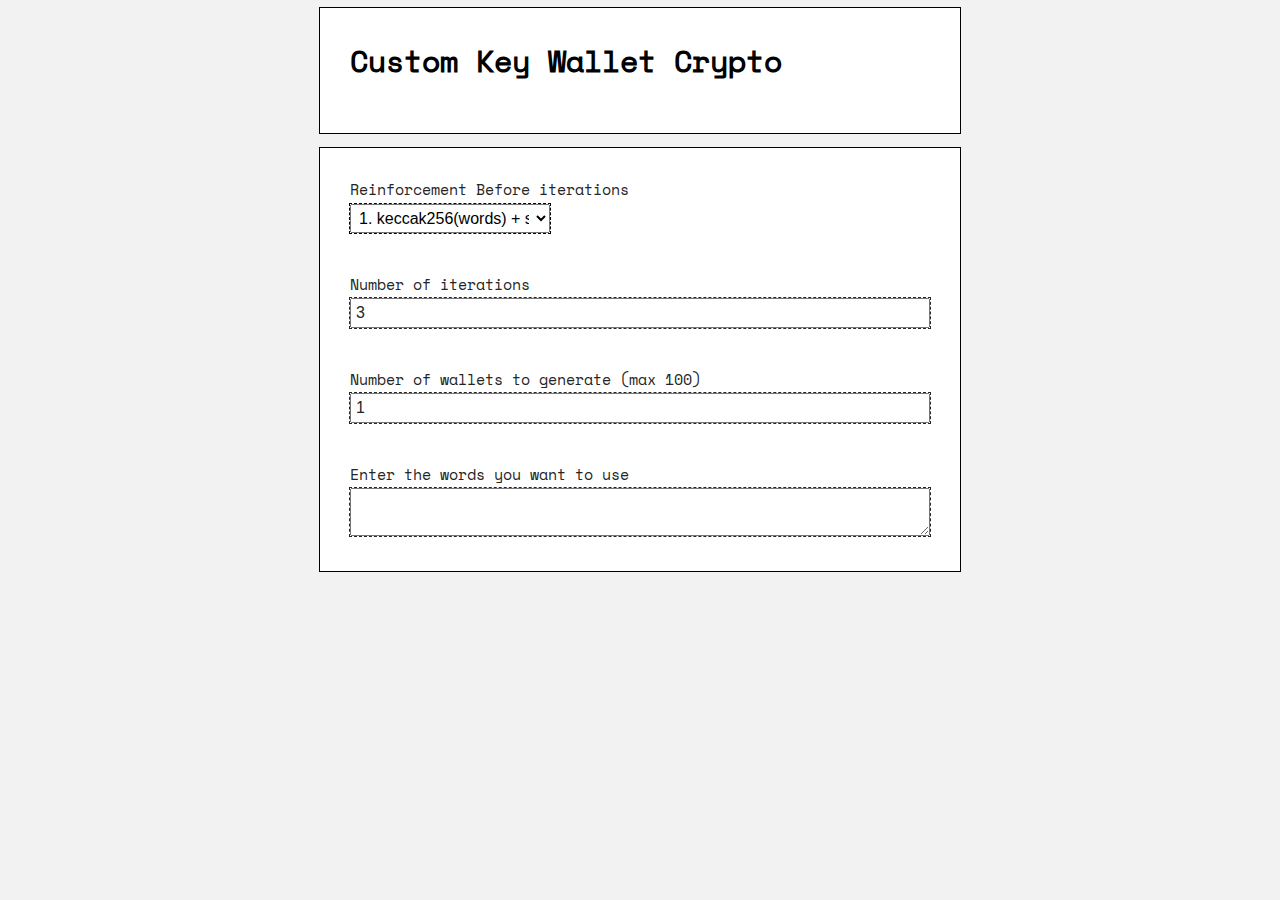
<file: index.html>
<!DOCTYPE html>
<html lang="en">
  <head>
    <meta charset="UTF-8" />
    <meta name="viewport" content="width=device-width, initial-scale=1.0" />
    <meta name="author" content="damartripamungkas" />
    <meta
      name="description"
      content="A cryptocurrency wallet with customized private keys generated from words"
    />
    <title>Custom Key Wallet Crypto</title>
    <link rel="apple-touch-icon" sizes="180x180" href="./public/favicon/apple-touch-icon.png" />
    <link rel="icon" type="image/png" sizes="32x32" href="./public/favicon/favicon-32x32.png" />
    <link rel="icon" type="image/png" sizes="16x16" href="./public/favicon/favicon-16x16.png" />
    <link rel="manifest" href="./public/favicon/site.webmanifest" />
    <link rel="stylesheet" href="./public/css/style.css" />
  </head>
  <body>
    <div class="container">
      <div class="card">
        <h1 class="mt-0">Custom Key Wallet Crypto</h1>
      </div>

      <div class="card">
        <p class="mb-0-5">Reinforcement Before iterations</p>
        <select id="select-1" aria-label="select-1">
          <option value="1" selected>
            1. keccak256(words) + sha512(words.slice(0, words.length / 2))
          </option>
          <option value="2">disable</option>
        </select>

        <p class="pt-10 mb-0-5">Number of iterations</p>
        <input id="input-1" type="number" value="3" aria-label="input-1" />

        <p class="pt-10 mb-0-5">Number of wallets to generate (max 100)</p>
        <input id="input-3" type="number" value="1" max="100" aria-label="input-3" />

        <p class="pt-10 mb-0-5">Enter the words you want to use</p>
        <textarea id="input-2" aria-label="input-2"></textarea>

        <div id="results-container">
          <!-- Results will be dynamically added here -->
        </div>
      </div>
    </div>

    <script type="module">
      import { toUtf8Bytes, keccak256, sha512, Wallet } from "./public/js/ethers.min.js";
      
      const hashWords = (str, iterations, numMethod, salt = "") => {
        let pk = str + salt;
        if (numMethod == "1") {
          pk = keccak256(toUtf8Bytes(pk)) + sha512(toUtf8Bytes(pk.slice(0, pk.length / 2)));
        }

        const pkN = keccak256(toUtf8Bytes(pk));
        pk = pkN;
        for (let index = 1; index < iterations; index++) {
          pk = keccak256(toUtf8Bytes(pk));
        }

        return pk;
      };

      const createWallet = (str, iterations, numMethod, index) => {
        const salt = `-${index}`; // Add index as salt to generate different wallets
        const pk = hashWords(str, iterations, numMethod, salt);
        const { address } = new Wallet(pk);
        return {
          get evm() {
            return { pk, address: address.toLowerCase() };
          },
          get nonEvm() {
            return { pk: pk.slice(2), address: address.toLowerCase() };
          },
        };
      };

      const select1 = document.getElementById("select-1");
      const input1 = document.getElementById("input-1");
      const input2 = document.getElementById("input-2");
      const input3 = document.getElementById("input-3");
      const resultsContainer = document.getElementById("results-container");
      
      const state = {
        numberIterations: parseInt(input1.value),
        select1Value: select1.value,
        numberOfWallets: parseInt(input3.value)
      };

      const createResultElement = (index) => {
        const resultDiv = document.createElement('div');
        resultDiv.className = 'wallet-result pt-10';
        resultDiv.innerHTML = `
          <p class="mb-0-5">Wallet #${index + 1}</p>
          <p class="mb-0-5">Private key with prefix 0x:</p>
          <textarea class="w-full click-able" id="result-1-${index}" aria-label="result-1-${index}" disabled></textarea>
          <p class="mb-0-5 mt-2-5">Private key without prefix 0x:</p>
          <textarea class="w-full click-able" id="result-2-${index}" aria-label="result-2-${index}" disabled></textarea>
          <p class="mb-0-5 mt-2-5">Address:</p>
          <input class="click-able w-full" id="result-3-${index}" aria-label="result-3-${index}" disabled />
        `;
        return resultDiv;
      };

      const hashNow = () => {
        const value = input2.value;
        resultsContainer.innerHTML = ''; // Clear previous results

        if (value.length == 0) {
          return;
        }

        const select1Value = state.select1Value;
        let numberIterations = state.numberIterations;
        if (numberIterations.length == 0 || parseInt(numberIterations) <= 0) {
          numberIterations = 1;
        }

        // Generate multiple wallets
        for (let i = 0; i < state.numberOfWallets; i++) {
          const resultElement = createResultElement(i);
          resultsContainer.appendChild(resultElement);

          const { evm, nonEvm } = createWallet(value, numberIterations, select1Value, i);
          
          document.getElementById(`result-1-${i}`).textContent = evm.pk;
          document.getElementById(`result-2-${i}`).textContent = nonEvm.pk;
          document.getElementById(`result-3-${i}`).value = evm.address;
        }
      };

      select1.onchange = () => {
        state.select1Value = select1.value;
        hashNow();
      };

      input1.oninput = () => {
        if (input1.value.length <= 0) {
          resultsContainer.innerHTML = '';
          return;
        }

        if (input1.value > 1000) input1.value = 1000;
        if (input1.value <= 0) input1.value = 1;
        state.numberIterations = input1.value;
        hashNow();
      };

      input2.oninput = hashNow;

      input3.oninput = () => {
        if (input3.value > 100) input3.value = 100;
        state.numberOfWallets = parseInt(input3.value);
        hashNow();
      };
    </script>
  </body>
</html>
</file>
<file: public/css/style.css>
* {
  box-sizing: border-box;
}

@font-face {
  font-family: "SpaceMonoRegular";
  src: url(../font/SpaceMono-Regular.ttf) format("truetype");
  unicode-range: U+0000-00FF, U+0131, U+0152-0153, U+02BB-02BC, U+02C6, U+02DA,
    U+02DC, U+0304, U+0308, U+0329, U+2000-206F, U+2074, U+20AC, U+2122, U+2191,
    U+2193, U+2212, U+2215, U+FEFF, U+FFFD;
}

body {
  font-family: "SpaceMonoRegular";
  font-size: 0.95rem;
  font-weight: 500;
  background-color: #f2f2f2;
}

@media screen and (max-width: 576px) {
  .card {
    padding: 20px !important;
  }

  .container {
    padding: 5px !important;
  }
}

p {
  color: #252525;
  margin: 0;
  overflow-wrap: break-word;
}

a {
  color: #252525;
  margin: 0;
  text-decoration: none;
  overflow-wrap: break-word;
}

textarea {
  color: #252525;
  outline-style: dashed;
  outline-width: 1px;
  padding: 0.25rem;
  font-size: large;
  min-height: 3rem;
  width: 100%;
}

input {
  color: #252525;
  font-size: medium;
  min-height: 1.25rem;
  outline-style: dashed;
  outline-width: 1px;
  padding: 0.25rem;
  width: 100%;
  margin: 0;
}

button {
  padding-top: 0.3rem;
  padding-bottom: 0.3rem;
  padding-left: 0.8rem;
  padding-right: 0.8rem;
  cursor: pointer;
  outline-style: dashed;
  outline-width: 1px;
  background-color: 240 5.9% 10%;
}

select {
  font-size: medium;
  width: 200px;
  outline-style: dashed;
  outline-width: 1px;
  padding: 0.25rem;
}

.container {
  max-width: 40rem;
  margin: 0 auto;
}

.card {
  outline-style: solid;
  outline-width: 1px;
  padding: 30px;
  margin-bottom: 15px;
  background-color: #fff;
  text-align: left;
  box-sizing: border-box;
}

.pt-10 {
  padding-top: 2.5rem;
}

.w-full {
  width: 100%;
}

.mt-2-5 {
  margin-top: 0.625rem;
}

.mt-2 {
  margin-top: 0.6rem;
}

.mb-0-5 {
  margin-bottom: 0.2rem;
}

.mt-0 {
  margin-top: 0;
}

.click-able {
  cursor: pointer;
}
</file>
